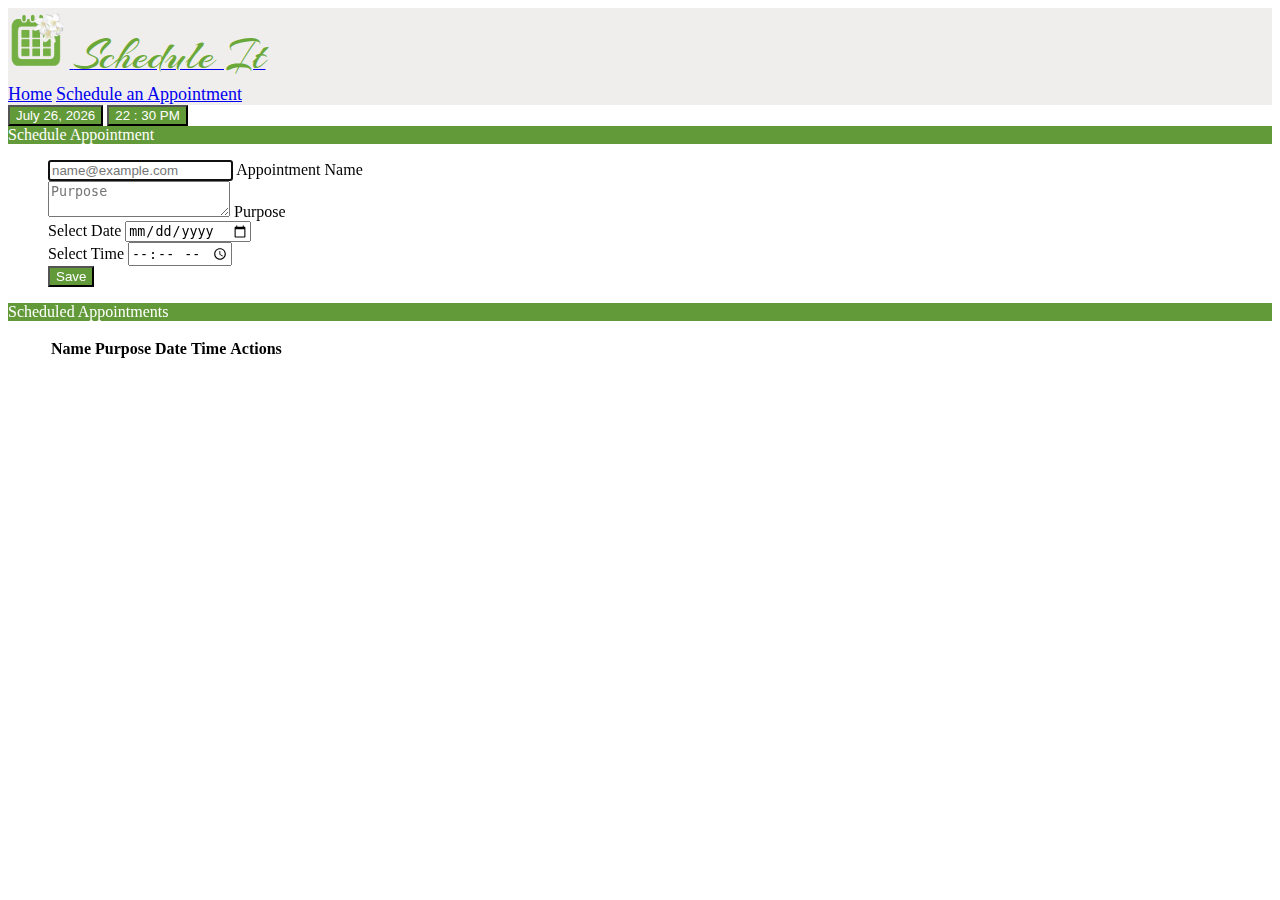
<file: appointment.html>
<!DOCTYPE html>
<html lang="en">

<head>
   <meta charset="UTF-8">
   <meta http-equiv="X-UA-Compatible" content="IE=edge">
   <meta name="viewport" content="width=device-width, initial-scale=1.0">
   <title>Schedule It</title>

   <link href="https://cdn.jsdelivr.net/npm/bootstrap@5.3.0-alpha2/dist/css/bootstrap.min.css" rel="stylesheet"
      integrity="sha384-aFq/bzH65dt+w6FI2ooMVUpc+21e0SRygnTpmBvdBgSdnuTN7QbdgL+OapgHtvPp" crossorigin="anonymous">

      <link rel="shortcut icon" href="assests/logo.ico" type="image/x-icon">

   <link rel="stylesheet" href="styles/style.css">
</head>

<body>
   <nav class="navbar navbar-expand-lg">
      <div class="container">
         <a class="navbar-brand fs-3 fw-semibold" href="index.html">
            <img src="assests/logo.png" alt="Logo" height="60" class="d-inline-block">
            <span class="align-middle logo">Schedule It</span>
         </a>
         <div class="navbar-nav navigation fw-semibold">
            <a class="nav-link navigation" href="index.html">Home</a>
            <a class="nav-link ms-3 navigation" href="appointment.html">Schedule an Appointment</a>
         </div>
      </div>
   </nav>
   <div class="container">
      <div class="row m-5">
         <div class="col-12  ps-0">
            <button type="button" class="btn current float-end" id="currentDay"></button>
            <button type="button" class="btn current float-end me-3" id="currentTime"></button>
         </div>
      </div>
      <div class=" row justify-content-between">
         <div class="col-4 p-0 card">
            <div class=" fs-5 card-header">
               Schedule Appointment
            </div>
            <div class="card-body">
               <blockquote class="blockquote mb-0 fs-6">
                  <form id="appointmentForm">
                     <div class="form-floating mb-3">
                        <input type="name" class="form-control" id="name" placeholder="name@example.com">
                        <label for="name">Appointment Name</label>
                     </div>
                     <div class="form-floating">
                        <textarea class="form-control h-100" placeholder="Purpose" id="purpose"></textarea>
                        <label for="purpose">Purpose</label>
                     </div>
                     <div class="mb-3">
                        <label for="date" class="form-label p-1 pt-2">Select Date</label>
                        <input type="date" class="form-control" id="date">
                     </div>
                     <div class="mb-3">
                        <label for="time" class="form-label p-1">Select Time</label>
                        <input type="time" class="form-control" id="time">
                     </div>
                     <button type="submit" id="submit" class="float-end btn mt-3 mb-0 px-5">Save</button>
                  </form>
               </blockquote>
            </div>
         </div>
         <div class="col-7 p-0 card">
            <div class=" fs-5 card-header">
               Scheduled Appointments
            </div>
            <div class="card-body my-3 overflow-y-scroll" style="max-height: 400px;">
               <blockquote class="blockquote mb-0 fs-6">
                  <table id="tableAppointment" class="table-responsive text-center table table table-striped border">
                     <thead>
                        <tr>
                           <th>Name</th>
                           <th>Purpose</th>
                           <th>Date</th>
                           <th>Time</th>
                           <th>Actions</th>
                        </tr>
                     </thead>
                     <tbody id="tbody">
                        <tr id="noAppointmentsTr">
                        </tr>
                     </tbody>
                  </table>
               </blockquote>
            </div>
         </div>
      </div>
   </div>

   <script src="scripts/main.js"></script>
</body>

</html>
</file>
<file: styles/style.css>
@import url('https://fonts.googleapis.com/css2?family=Arizonia&display=swap');

.logo {
   color: #6aa939;
   font-size: 45px;
   font-family: 'Arizonia', cursive;
}

nav {
   background-color: #F0EEED;
}

.navigation a {
   position: relative;
   font-size: 18px;
}

.navigation a::after {
   content: '';
   position: absolute;
   width: 100%;
   height: 2px;
   background: #639a39;
   border-radius: 2px;
   left: 0;
   bottom: -0.2px;
   transform: scaleX(0);
   transition: all 0.5s ease;
}

.navigation a:hover:after {
   transform: scaleX(1);
}

#submit {
   background-color: #639a39;
   color: #ffffff;
}

.current {
   background-color: #639a39;
   color: #ffffff;
   transition: all 0.5s ease;
}

.current:hover {
   background-color: #639a39;
   color: #ffffff;
   transform: translateX(5px);
}

.card-header {
   background-color: #639a39;
   color: #ffffff;
}

.update {
   color: #ffffff;
   background-color: #639a39;
}

.update:hover {
   border: 2px solid #639a39;
   color: #639a39;
   font-weight: 600;
   background-color: #F0EEED;
}
</file>
